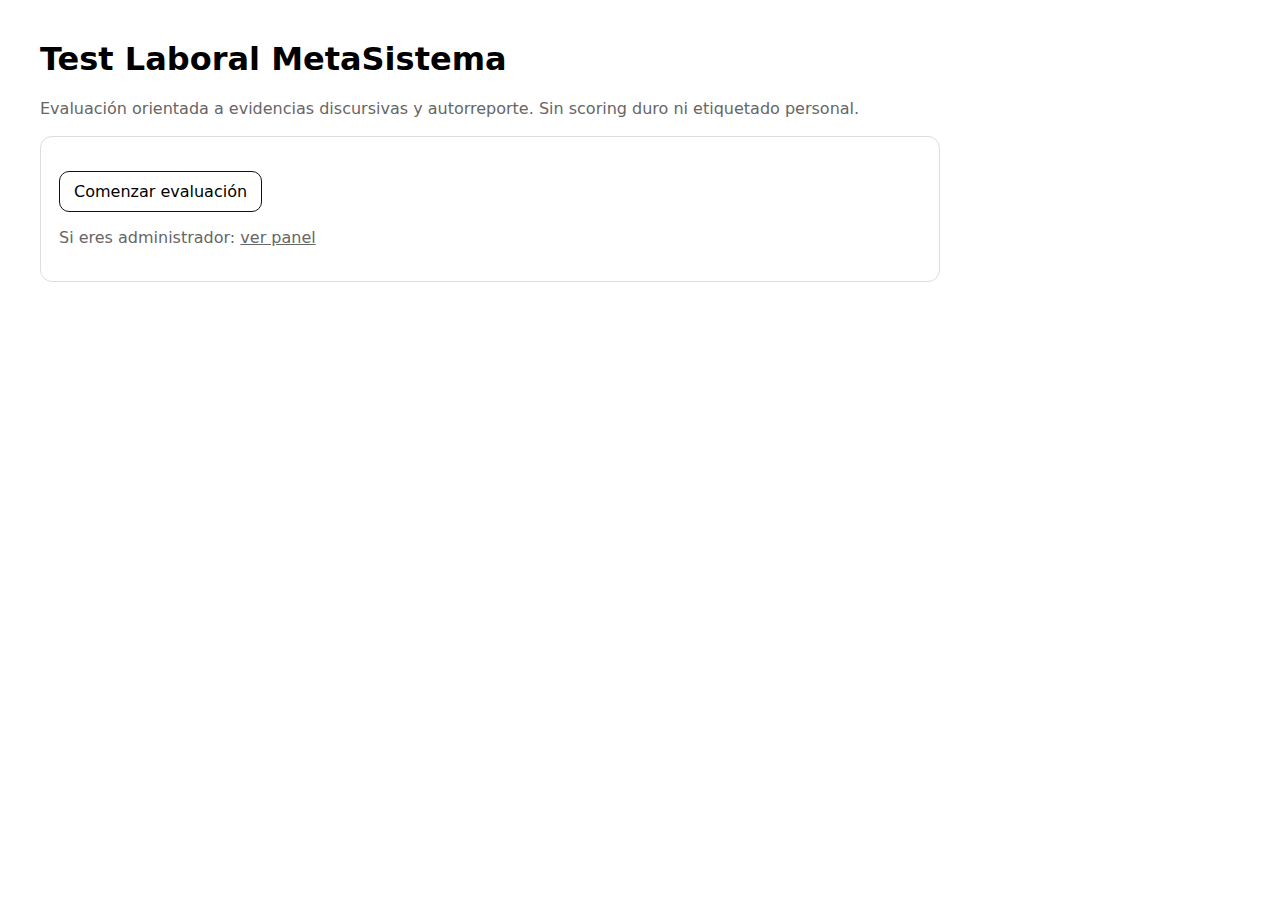
<file: templates/index.html>
<!doctype html>
<html lang="es">
<head>
  <meta charset="utf-8">
  <meta name="viewport" content="width=device-width,initial-scale=1">
  <title>Test Laboral MetaSistema</title>
  <style>
    body{font-family:system-ui,-apple-system,Segoe UI,Roboto,Arial;margin:40px;max-width:900px}
    a{color:inherit}
    .card{border:1px solid #ddd;border-radius:12px;padding:18px;margin-top:18px}
    .btn{display:inline-block;padding:10px 14px;border:1px solid #111;border-radius:10px;text-decoration:none}
    .muted{color:#666}
  </style>
</head>
<body>
  <h1>Test Laboral MetaSistema</h1>
  <p class="muted">Evaluación orientada a evidencias discursivas y autorreporte. Sin scoring duro ni etiquetado personal.</p>

  <div class="card">
    <p><a class="btn" href="/test">Comenzar evaluación</a></p>
    <p class="muted">Si eres administrador: <a href="/admin">ver panel</a></p>
  </div>
</body>
</html>
</file>
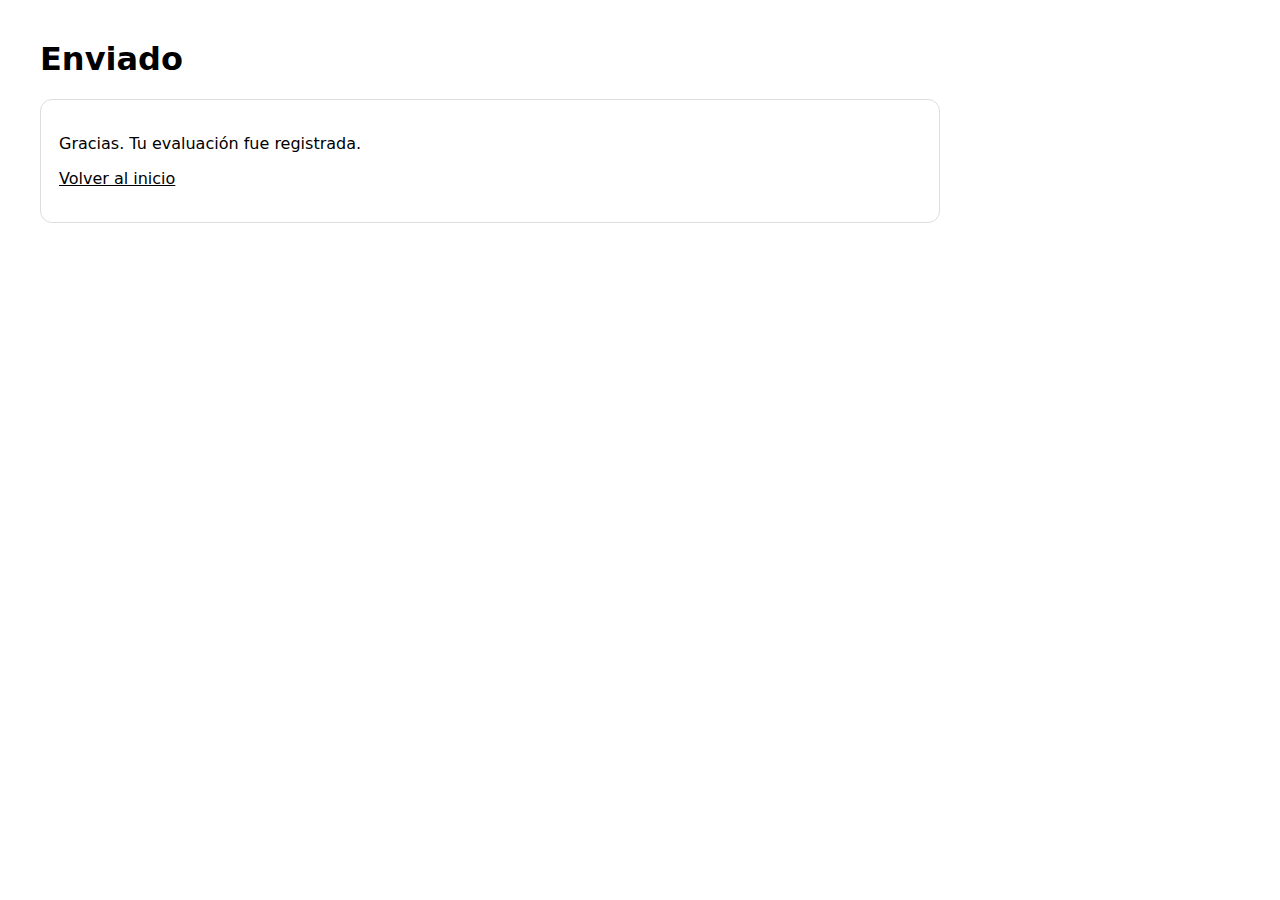
<file: templates/submitted.html>
<!doctype html>
<html lang="es">
<head>
  <meta charset="utf-8">
  <meta name="viewport" content="width=device-width,initial-scale=1">
  <title>Enviado</title>
  <style>
    body{font-family:system-ui,-apple-system,Segoe UI,Roboto,Arial;margin:40px;max-width:900px}
    .card{border:1px solid #ddd;border-radius:12px;padding:18px;margin-top:18px}
    a{color:inherit}
  </style>
</head>
<body>
  <h1>Enviado</h1>
  <div class="card">
    <p>Gracias. Tu evaluación fue registrada.</p>
    <p><a href="/">Volver al inicio</a></p>
  </div>
</body>
</html>
</file>
